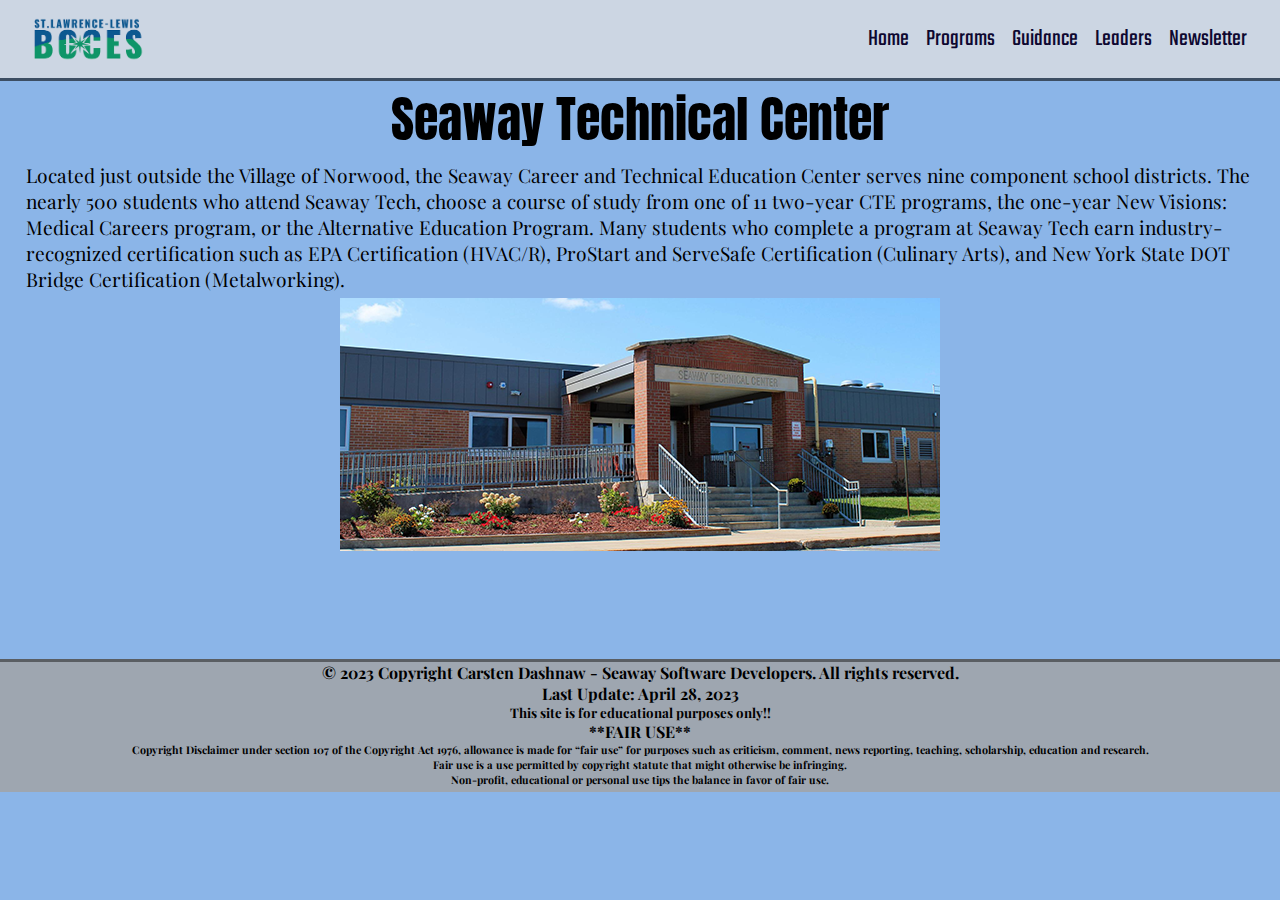
<file: index.html>
<!doctype html>
<html>
<head>
<meta charset="UTF-8">
<title>Seaway Tech Website</title>
<link href="css/styles.css" rel="stylesheet">
</head>

<body>
	<header>
		
	<img src="images/logo.png" alt="logo" style="width: 10%;">
		
		<nav>
		<ul>
			<li><a href="index.html">Home</a></li>
			<li><a href="programs.html">Programs</a></li>
			<li><a href="guidance.html">Guidance</a></li>
			<li><a href="leaders.html">Leaders</a></li>
			<li><a href="newsletter.html">Newsletter</a></li>
		</ul>
	</nav>
	</header>
	
	<main>
		<blockquote>Seaway Technical Center</blockquote>
		
		<p>Located just outside the Village of Norwood, the Seaway Career and Technical Education Center serves nine component school districts. The nearly 500 students who attend Seaway Tech, choose a course of study from one of 11 two-year CTE programs, the one-year New Visions: Medical Careers program, or the Alternative Education Program.  Many students who complete a program at Seaway Tech earn industry-recognized certification such as EPA Certification (HVAC/R), ProStart and ServeSafe Certification (Culinary Arts), and New York State DOT Bridge Certification (Metalworking).</p>
		
		<img src="images/home.png" alt="outside of St. Lawrence BOCES building" style="margin: 0 auto;">
	</main>
	
	<footer>
		<h4> &copy; 2023 Copyright Carsten Dashnaw - Seaway Software Developers. All rights reserved.</h4>
		<h4> Last Update: April 28, 2023</h4>
		<h5>This site is for educational purposes only!!</h5>
		<h4>**FAIR USE**</h4>
		
		<h6>Copyright Disclaimer under section 107 of the Copyright Act 1976, allowance is made for “fair use” for purposes such as criticism, comment, news reporting, teaching, scholarship, education and research.<br>Fair use is a use permitted by copyright statute that might otherwise be infringing. <br>Non-profit, educational or personal use tips the balance in favor of fair use. </h6>
	</footer>
</body>
</html>
</file>
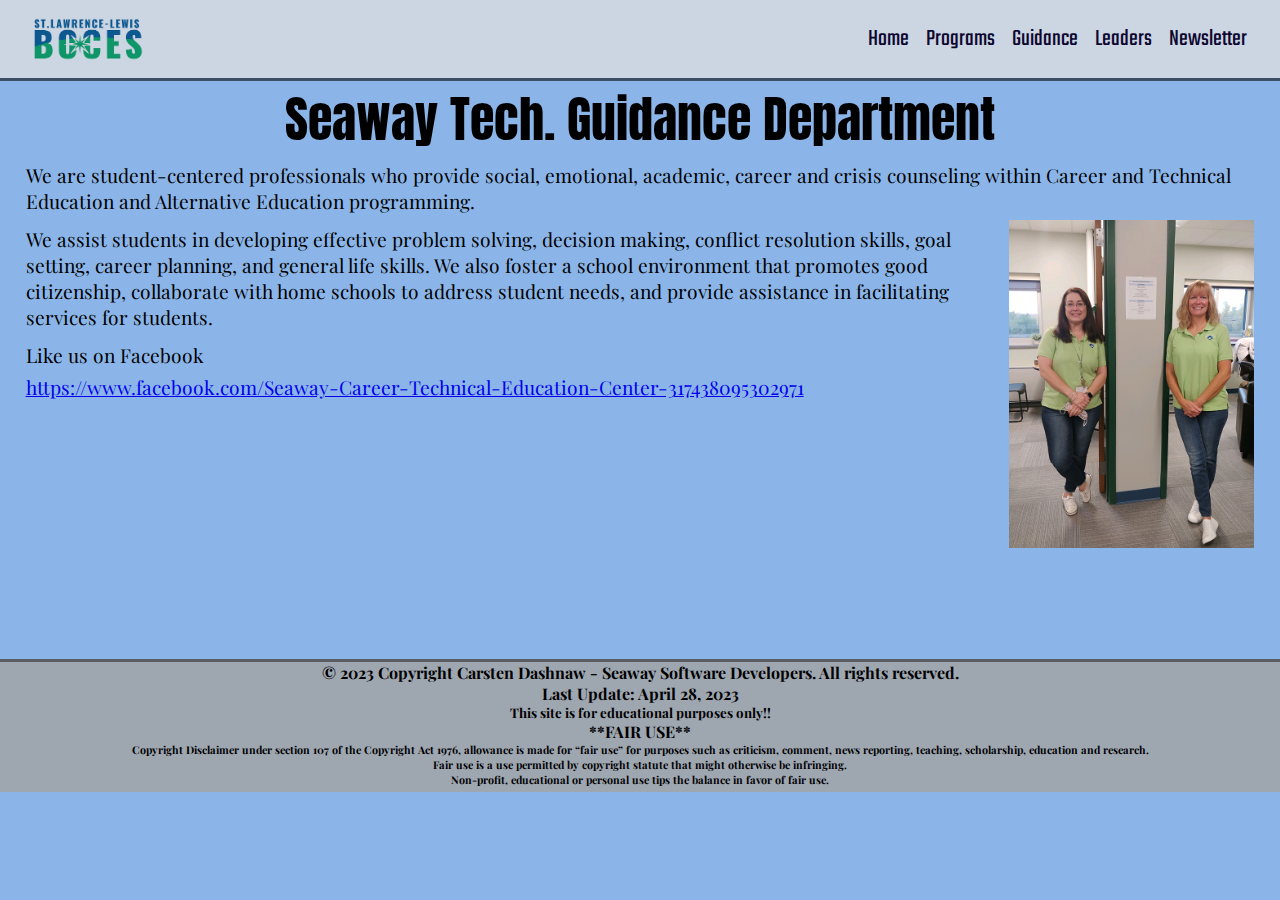
<file: guidance.html>
<!doctype html>
<html>
<head>
<meta charset="UTF-8">
<title>Seaway Tech Website</title>
<link href="css/styles.css" rel="stylesheet">
</head>

<body>
	<header>
		<img src="images/logo.png" alt="logo" style="width: 10%;">
		
		<nav>
		<ul>
			<li><a href="index.html">Home</a></li>
			<li><a href="programs.html">Programs</a></li>
			<li><a href="guidance.html">Guidance</a></li>
			<li><a href="leaders.html">Leaders</a></li>
			<li><a href="newsletter.html">Newsletter</a></li>
		</ul>
	</nav>
	</header>
	
	<main>
		<blockquote>Seaway Tech. Guidance Department</blockquote>
		
		<p>We are student-centered professionals who provide social, emotional, academic, career and crisis counseling within Career and Technical Education and Alternative Education programming.</p>
		
		<img src="images/guidance.png" alt="people who run the guidance" style="float: right; width: 20%;">
		
		<p> We assist students in developing effective problem solving, decision making, conflict resolution skills, goal setting, career planning, and general life skills. We also foster a school environment that promotes good citizenship, collaborate with home schools to address student needs, and provide assistance in facilitating services for students.</p>
		
		<p>Like us on Facebook</p>
		
		<a href="https://www.facebook.com/Seaway-Career-Technical-Education-Center-317438095302971">https://www.facebook.com/Seaway-Career-Technical-Education-Center-317438095302971</a>
		
	</main>
	
	<footer>
		<h4> &copy; 2023 Copyright Carsten Dashnaw - Seaway Software Developers. All rights reserved.</h4>
		<h4> Last Update: April 28, 2023</h4>
		<h5>This site is for educational purposes only!!</h5>
		<h4>**FAIR USE**</h4>
		
		<h6>Copyright Disclaimer under section 107 of the Copyright Act 1976, allowance is made for “fair use” for purposes such as criticism, comment, news reporting, teaching, scholarship, education and research.<br>Fair use is a use permitted by copyright statute that might otherwise be infringing. <br>Non-profit, educational or personal use tips the balance in favor of fair use. </h6>
	</footer>
</body>
</html>
</file>
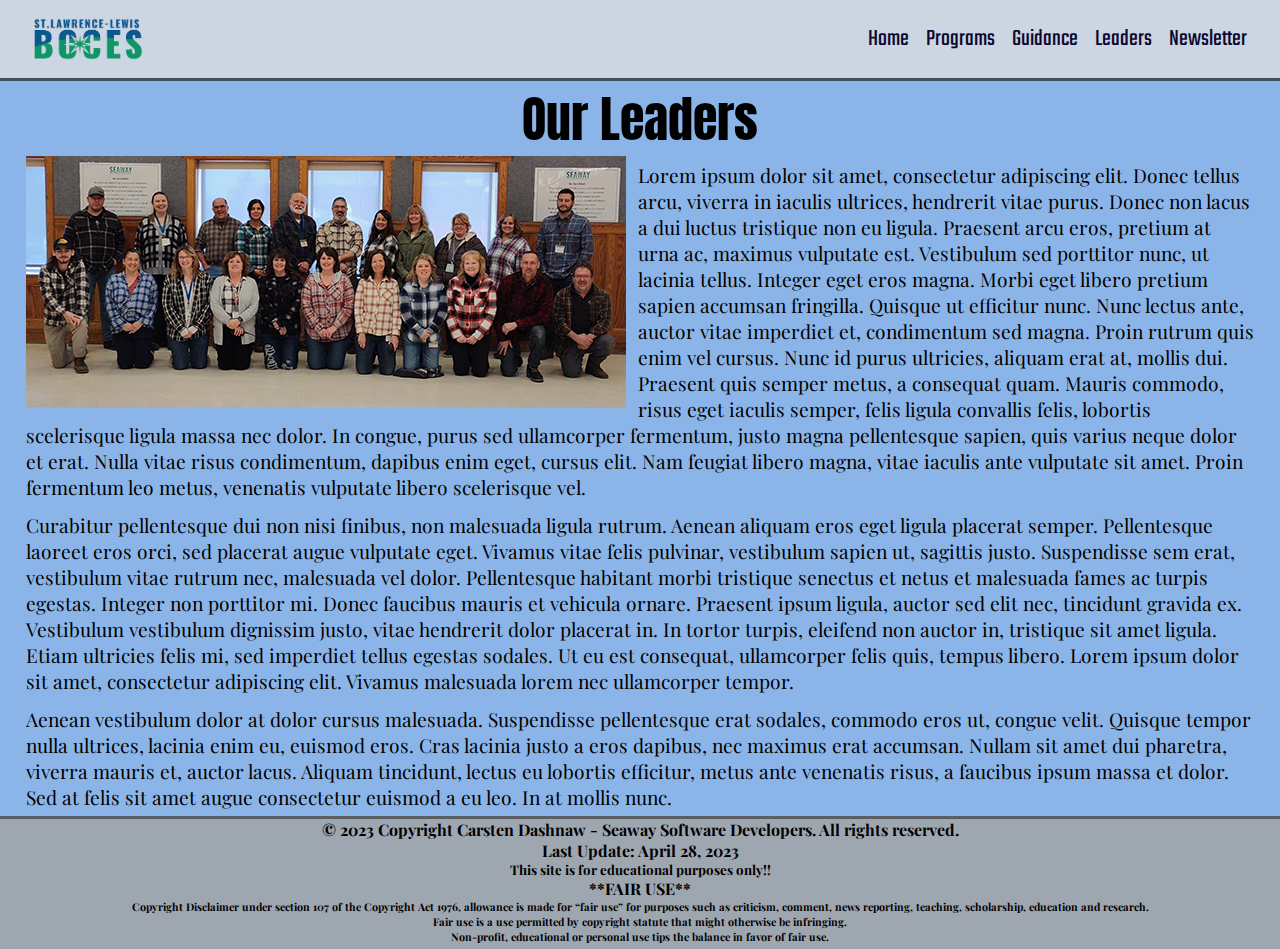
<file: leaders.html>
<!doctype html>
<html>
<head>
<meta charset="UTF-8">
<title>Seaway Tech Website</title>
<link href="css/styles.css" rel="stylesheet">
</head>

<body>
	<header>
		<img src="images/logo.png" alt="logo" style="width: 10%;">
		
		<nav>
		<ul>
			<li><a href="index.html">Home</a></li>
			<li><a href="programs.html">Programs</a></li>
			<li><a href="guidance.html">Guidance</a></li>
			<li><a href="leaders.html">Leaders</a></li>
			<li><a href="newsletter.html">Newsletter</a></li>
		</ul>
	</nav>
	</header>
	
	<main>
		<blockquote>Our Leaders</blockquote>
		
		<img src="images/leaders.png" alt="all the staff of st lawrence boces" style="float: left; padding-right: 1%">
		
		<p>Lorem ipsum dolor sit amet, consectetur adipiscing elit. Donec tellus arcu, viverra in iaculis ultrices, hendrerit vitae purus. Donec non lacus a dui luctus tristique non eu ligula. Praesent arcu eros, pretium at urna ac, maximus vulputate est. Vestibulum sed porttitor nunc, ut lacinia tellus. Integer eget eros magna. Morbi eget libero pretium sapien accumsan fringilla. Quisque ut efficitur nunc. Nunc lectus ante, auctor vitae imperdiet et, condimentum sed magna. Proin rutrum quis enim vel cursus. Nunc id purus ultricies, aliquam erat at, mollis dui. Praesent quis semper metus, a consequat quam. Mauris commodo, risus eget iaculis semper, felis ligula convallis felis, lobortis scelerisque ligula massa nec dolor. In congue, purus sed ullamcorper fermentum, justo magna pellentesque sapien, quis varius neque dolor et erat. Nulla vitae risus condimentum, dapibus enim eget, cursus elit. Nam feugiat libero magna, vitae iaculis ante vulputate sit amet. Proin fermentum leo metus, venenatis vulputate libero scelerisque vel.</p>
		
		<p>Curabitur pellentesque dui non nisi finibus, non malesuada ligula rutrum. Aenean aliquam eros eget ligula placerat semper. Pellentesque laoreet eros orci, sed placerat augue vulputate eget. Vivamus vitae felis pulvinar, vestibulum sapien ut, sagittis justo. Suspendisse sem erat, vestibulum vitae rutrum nec, malesuada vel dolor. Pellentesque habitant morbi tristique senectus et netus et malesuada fames ac turpis egestas. Integer non porttitor mi. Donec faucibus mauris et vehicula ornare. Praesent ipsum ligula, auctor sed elit nec, tincidunt gravida ex. Vestibulum vestibulum dignissim justo, vitae hendrerit dolor placerat in. In tortor turpis, eleifend non auctor in, tristique sit amet ligula. Etiam ultricies felis mi, sed imperdiet tellus egestas sodales. Ut eu est consequat, ullamcorper felis quis, tempus libero. Lorem ipsum dolor sit amet, consectetur adipiscing elit. Vivamus malesuada lorem nec ullamcorper tempor.</p>
		
		<p>Aenean vestibulum dolor at dolor cursus malesuada. Suspendisse pellentesque erat sodales, commodo eros ut, congue velit. Quisque tempor nulla ultrices, lacinia enim eu, euismod eros. Cras lacinia justo a eros dapibus, nec maximus erat accumsan. Nullam sit amet dui pharetra, viverra mauris et, auctor lacus. Aliquam tincidunt, lectus eu lobortis efficitur, metus ante venenatis risus, a faucibus ipsum massa et dolor. Sed at felis sit amet augue consectetur euismod a eu leo. In at mollis nunc.
</p>
	</main>
	
	<footer>
		<h4> &copy; 2023 Copyright Carsten Dashnaw - Seaway Software Developers. All rights reserved.</h4>
		<h4> Last Update: April 28, 2023</h4>
		<h5>This site is for educational purposes only!!</h5>
		<h4>**FAIR USE**</h4>
		
		<h6>Copyright Disclaimer under section 107 of the Copyright Act 1976, allowance is made for “fair use” for purposes such as criticism, comment, news reporting, teaching, scholarship, education and research.<br>Fair use is a use permitted by copyright statute that might otherwise be infringing. <br>Non-profit, educational or personal use tips the balance in favor of fair use. </h6>
	</footer>
</body>
</html>
</file>
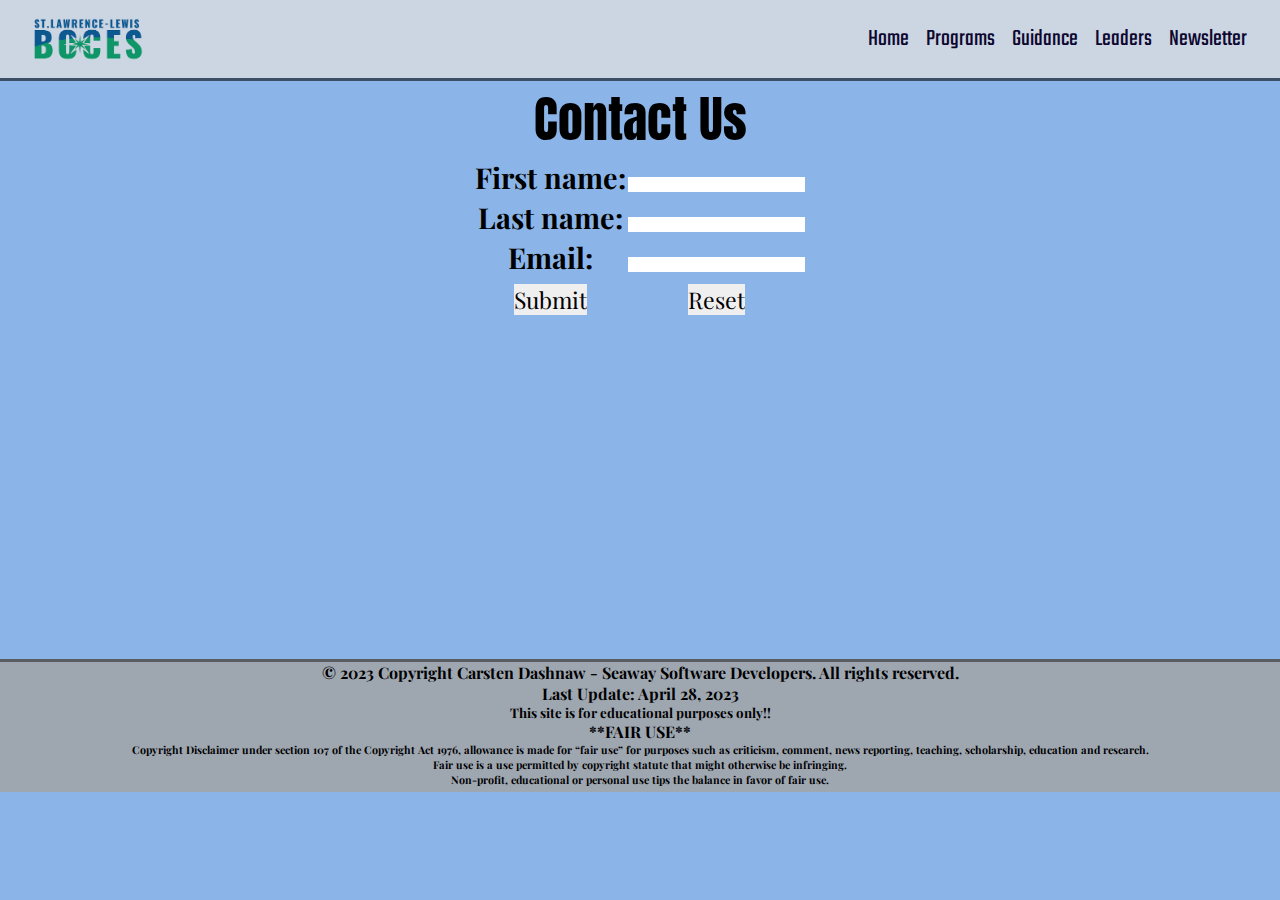
<file: newsletter.html>
<!doctype html>
<html>
<head>
<meta charset="UTF-8">
<title>Seaway Tech Website</title>
<link href="css/styles.css" rel="stylesheet">
</head>

<body>
	<header>
		<img src="images/logo.png" alt="logo" style="width: 10%;">
		
		<nav>
		<ul>
			<li><a href="index.html">Home</a></li>
			<li><a href="programs.html">Programs</a></li>
			<li><a href="guidance.html">Guidance</a></li>
			<li><a href="leaders.html">Leaders</a></li>
			<li><a href="newsletter.html">Newsletter</a></li>
		</ul>
	</nav>
	</header>
	
	<main>
		<blockquote>Contact Us</blockquote>
		
		<form method="get" action="mailto:cte-carsten.dashnaw@sllboces.org">
		<table>
		<tr>
			<th> <label for="fname">First name:</label></th>
			<td><input type="text" id="fname" name="fname" required></td>
		</tr>
		<tr>
			<th><label for="lname">Last name:</label></th>
			<td><input type="text" id="lname" name="lname" required></td>
		</tr>
		<tr>
			<th><label for="email">Email:</label></th>
			<td><input type="email" id="email" name="email" required></td>
		</tr>
		<tr>
			<td><input type="submit" id="submit" value="Submit" class="btn"></td>
			<td><input type="reset" class="btn"></td>
		</tr>
	</table>
			</form>
	</main>
	
	<footer>
		<h4> &copy; 2023 Copyright Carsten Dashnaw - Seaway Software Developers. All rights reserved.</h4>
		<h4> Last Update: April 28, 2023</h4>
		<h5>This site is for educational purposes only!!</h5>
		<h4>**FAIR USE**</h4>
		
		<h6>Copyright Disclaimer under section 107 of the Copyright Act 1976, allowance is made for “fair use” for purposes such as criticism, comment, news reporting, teaching, scholarship, education and research.<br>Fair use is a use permitted by copyright statute that might otherwise be infringing. <br>Non-profit, educational or personal use tips the balance in favor of fair use. </h6>
	</footer>
</body>
</html>
</file>
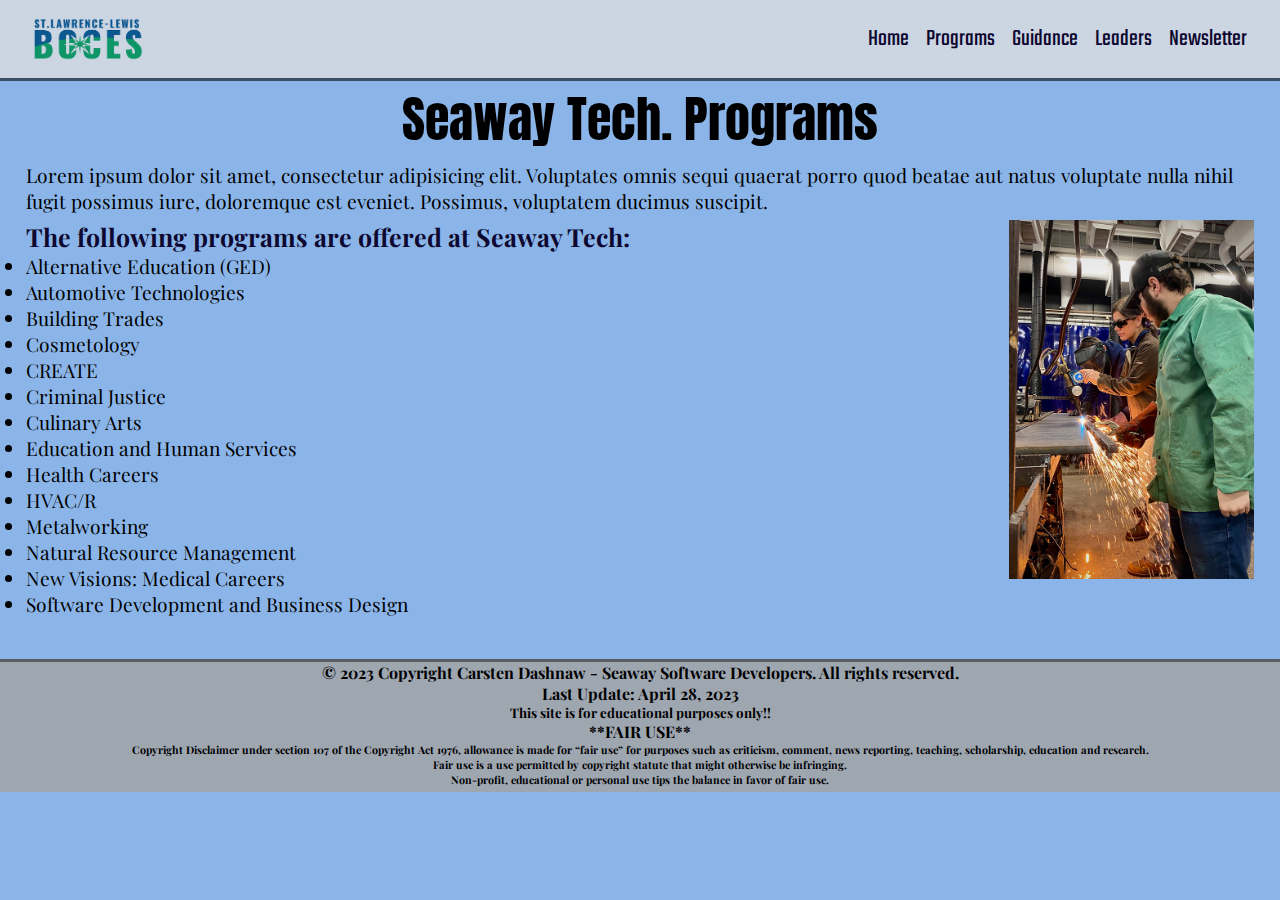
<file: programs.html>
<!doctype html>
<html>
<head>
<meta charset="UTF-8">
<title>Seaway Tech Website</title>
<link href="css/styles.css" rel="stylesheet">
</head>

<body>
	<header>
		<img src="images/logo.png" alt="logo" style="width: 10%;">
		
		<nav>
		<ul>
			<li><a href="index.html">Home</a></li>
			<li><a href="programs.html">Programs</a></li>
			<li><a href="guidance.html">Guidance</a></li>
			<li><a href="leaders.html">Leaders</a></li>
			<li><a href="newsletter.html">Newsletter</a></li>
		</ul>
	</nav>
	</header>
	
	<main>
		<blockquote>Seaway Tech. Programs</blockquote>
		
		<p>Lorem ipsum dolor sit amet, consectetur adipisicing elit. Voluptates omnis sequi quaerat porro quod beatae aut natus voluptate nulla nihil fugit possimus iure, doloremque est eveniet. Possimus, voluptatem ducimus suscipit.</p>
		
		<img src="images/programs.png" alt="two people welding" style="float: right; width: 20%;">
		
		<h1>The following programs are offered at Seaway Tech:</h1>
		<ul>
			<li>Alternative Education (GED)</li>
			<li>Automotive Technologies</li>
			<li>Building Trades</li>
			<li>Cosmetology</li>
			<li>CREATE</li>
			<li>Criminal Justice</li>
			<li>Culinary Arts</li>
			<li>Education and Human Services</li>
			<li>Health Careers</li>
			<li>HVAC/R</li>
			<li>Metalworking</li>
			<li>Natural Resource Management</li>
			<li>New Visions: Medical Careers</li>
			<li>Software Development and Business Design</li>
		</ul>
		
	</main>
	
	<footer>
		<h4> &copy; 2023 Copyright Carsten Dashnaw - Seaway Software Developers. All rights reserved.</h4>
		<h4> Last Update: April 28, 2023</h4>
		<h5>This site is for educational purposes only!!</h5>
		<h4>**FAIR USE**</h4>
		
		<h6>Copyright Disclaimer under section 107 of the Copyright Act 1976, allowance is made for “fair use” for purposes such as criticism, comment, news reporting, teaching, scholarship, education and research.<br>Fair use is a use permitted by copyright statute that might otherwise be infringing. <br>Non-profit, educational or personal use tips the balance in favor of fair use. </h6>
	</footer>
</body>
</html>
</file>
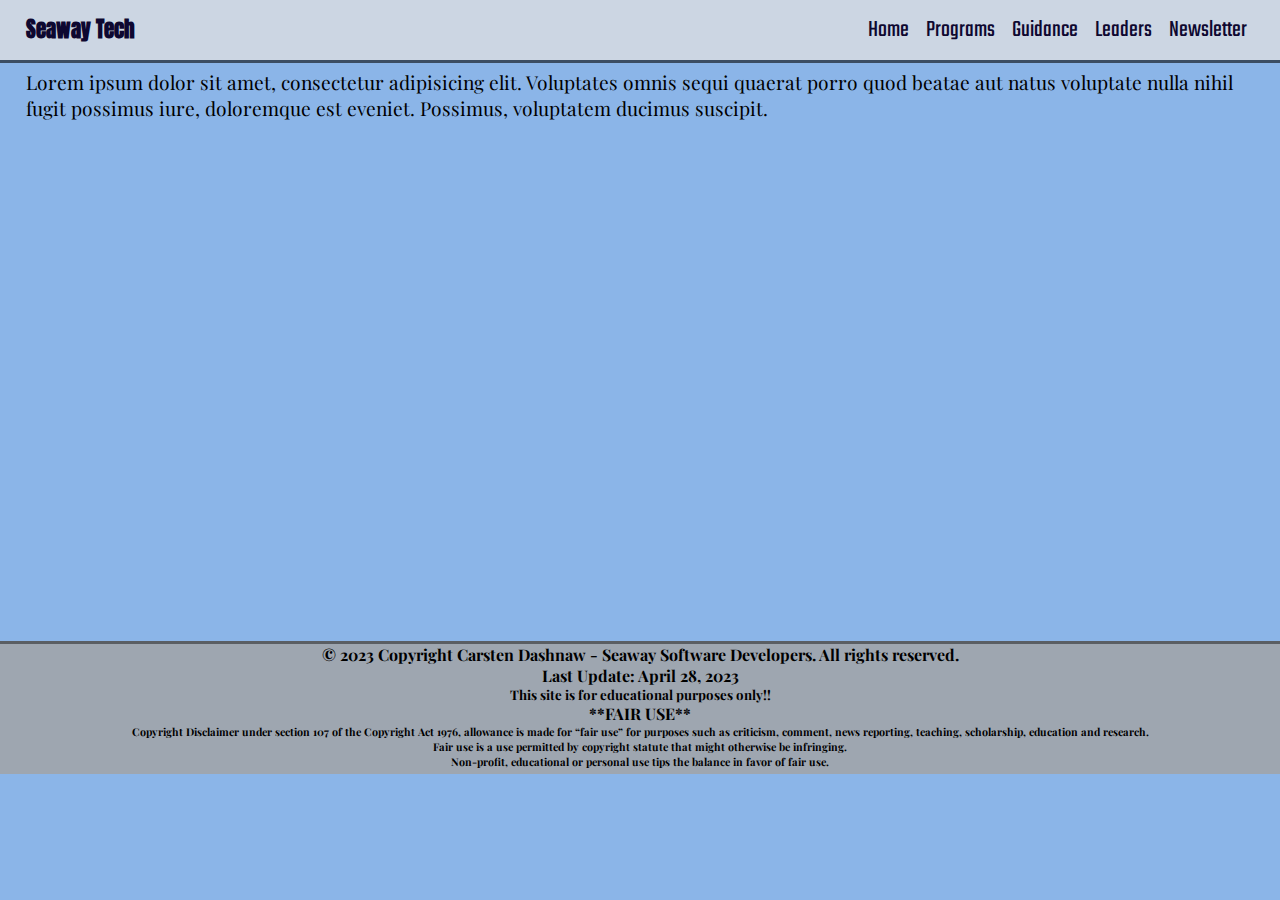
<file: template.html>
<!doctype html>
<html>
<head>
<meta charset="UTF-8">
<title>Seaway Tech Webiste</title>
<link href="css/styles.css" rel="stylesheet">
</head>

<body>
	<header>
		<h1>Seaway Tech</h1>
		
		<nav>
		<ul>
			<li><a href="index.html">Home</a></li>
			<li><a href="programs.html">Programs</a></li>
			<li><a href="guidance.html">Guidance</a></li>
			<li><a href="leaders.html">Leaders</a></li>
			<li><a href="newsletter.html">Newsletter</a></li>
		</ul>
	</nav>
	</header>
	
	<main>
		<blockquote></blockquote>
		
		<p>Lorem ipsum dolor sit amet, consectetur adipisicing elit. Voluptates omnis sequi quaerat porro quod beatae aut natus voluptate nulla nihil fugit possimus iure, doloremque est eveniet. Possimus, voluptatem ducimus suscipit.</p>
	</main>
	
	<footer>
		<h4> &copy; 2023 Copyright Carsten Dashnaw - Seaway Software Developers. All rights reserved.</h4>
		<h4> Last Update: April 28, 2023</h4>
		<h5>This site is for educational purposes only!!</h5>
		<h4>**FAIR USE**</h4>
		
		<h6>Copyright Disclaimer under section 107 of the Copyright Act 1976, allowance is made for “fair use” for purposes such as criticism, comment, news reporting, teaching, scholarship, education and research.<br>Fair use is a use permitted by copyright statute that might otherwise be infringing. <br>Non-profit, educational or personal use tips the balance in favor of fair use. </h6>
	</footer>
</body>
</html>
</file>
<file: css/styles.css>
@import url('https://fonts.googleapis.com/css2?family=Anton&family=Playfair+Display&family=Teko&display=swap');

/* Fonts:
blockquote/h1/h2: font-family: 'Anton', sans-serif;
normal text: font-family: 'Playfair Display', serif;
nav: font-family: 'Teko', sans-serif;
*/

/* Colors:
Blue/Grey: #CCD6E3
Grey: #9EA6B0
Dark Grey: #5A5E63
Light Blue: #8BB5E8
Dark Blue: #3C4E63 */

* {
	border: 0;
	padding: 0;
	margin: 0;
}

img {
	display: block;
}

body {
	background-color: #8BB5E8;
}

h1 {
	font-size: 1.3em;
	color: #0E0830;
	font-weight: bold;
}

header {
	display: flex;
	justify-content: space-between;
	align-items: center;
	position: sticky;
	top: 0;
	background-color: #CCD6E3;
	padding: 1% 2%;
	border-bottom: 3px solid #3C4E63;
	font-family: 'Anton', sans-serif;
}

blockquote {
	text-align: center;
	font-family: 'Anton', sans-serif;
	font-size: 2.6em;
}

table {
	text-align: center;
	margin: 0 auto;
	font-size: 1.5em;
}

.btn {
	font-family: 'Playfair Display', serif;
	font-size: .8em;
}

main {
	min-height: 578px;
	font-size: 1.2em;
	font-family: 'Playfair Display', serif;
	padding: 0 2%;
}

main p {
	padding: .5% 0;
}

nav {
	font-family: 'Teko', sans-serif;
	font-size: 1.5em;
}

nav ul {
	list-style-type: none;
}

nav li {
	display: inline-block;
	padding: 0 3px;
}

nav a {
	text-decoration: none;
	color: #0E0830;
	padding: 0 4px;
	border-radius: 10px
}

nav a:hover {
	background-color: #0E0830;
	color: #CCD6E3;
}

footer {
	min-height: 130px;
	text-align: center;
	background-color: #9EA6B0;
	border-top: 3px solid #5A5E63;
	font-family: 'Playfair Display', serif;
}
</file>
